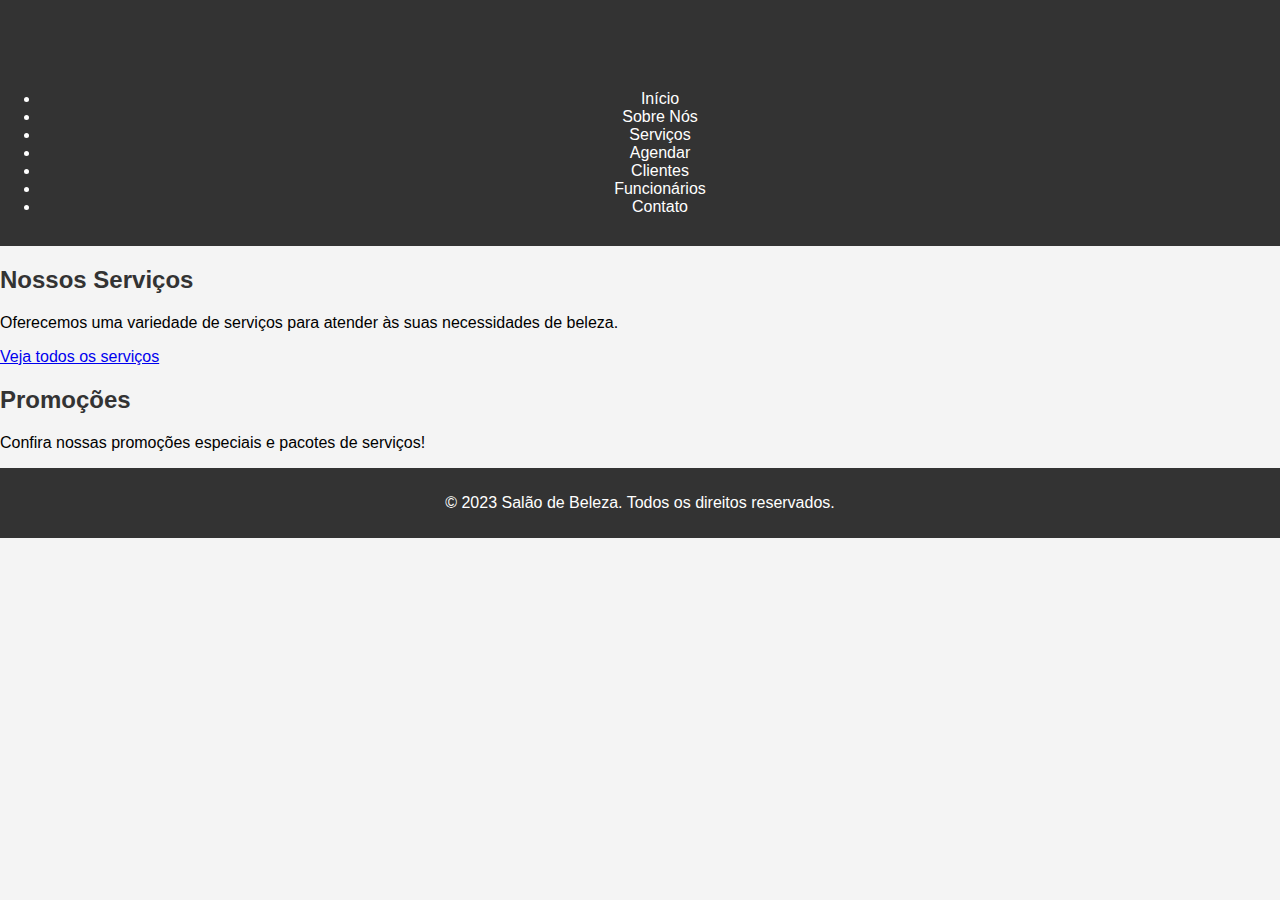
<file: index.html>
<!DOCTYPE html>
<html lang="pt-BR">
<head>
    <meta charset="UTF-8">
    <meta name="viewport" content="width=device-width, initial-scale=1.0">
    <title>Salão de Beleza</title>
    <link rel="stylesheet" href="css/reset.css">
    <link rel="stylesheet" href="css/styles.css">
</head>
<body>
    <header>
        <h1>Bem-vindo ao nosso Salão de Beleza</h1>
        <nav>
            <ul>
                <li><a href="index.html">Início</a></li>
                <li><a href="about.html">Sobre Nós</a></li>
                <li><a href="services.html">Serviços</a></li>
                <li><a href="schedule.html">Agendar</a></li>
                <li><a href="clients.html">Clientes</a></li>
                <li><a href="employees.html">Funcionários</a></li>
                <li><a href="contact.html">Contato</a></li>
            </ul>
        </nav>
    </header>
    <main>
        <section>
            <h2>Nossos Serviços</h2>
            <p>Oferecemos uma variedade de serviços para atender às suas necessidades de beleza.</p>
            <a href="services.html">Veja todos os serviços</a>
        </section>
        <section>
            <h2>Promoções</h2>
            <p>Confira nossas promoções especiais e pacotes de serviços!</p>
        </section>
    </main>
    <footer>
        <p>&copy; 2023 Salão de Beleza. Todos os direitos reservados.</p>
    </footer>
    <script src="js/scripts.js"></script>
</body>
</html>
</file>
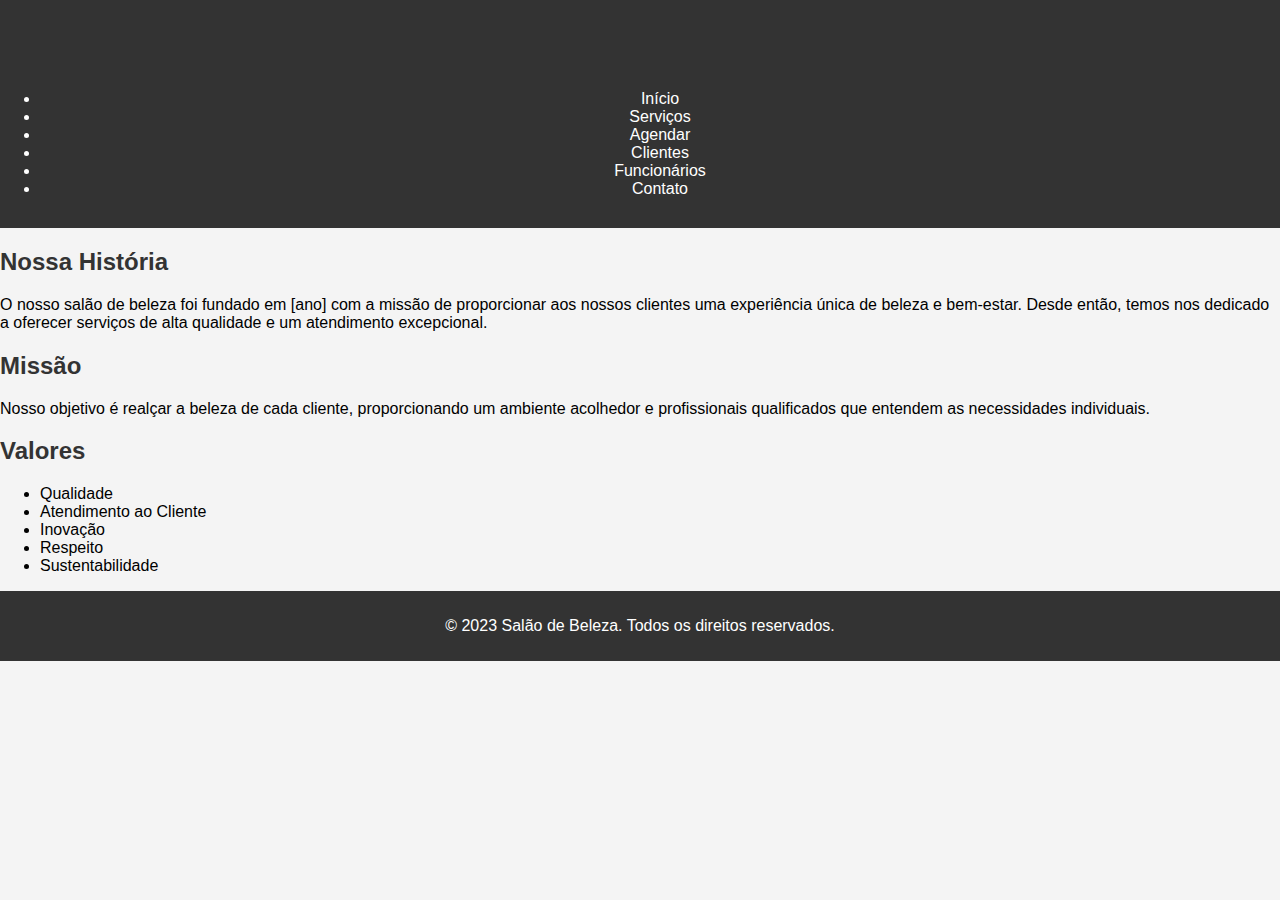
<file: about.html>
<!DOCTYPE html>
<html lang="pt-BR">
<head>
    <meta charset="UTF-8">
    <meta name="viewport" content="width=device-width, initial-scale=1.0">
    <title>Sobre Nós - Salão de Beleza</title>
    <link rel="stylesheet" href="css/styles.css">
</head>
<body>
    <header>
        <h1>Sobre Nós</h1>
        <nav>
            <ul>
                <li><a href="index.html">Início</a></li>
                <li><a href="services.html">Serviços</a></li>
                <li><a href="schedule.html">Agendar</a></li>
                <li><a href="clients.html">Clientes</a></li>
                <li><a href="employees.html">Funcionários</a></li>
                <li><a href="contact.html">Contato</a></li>
            </ul>
        </nav>
    </header>
    <main>
        <section>
            <h2>Nossa História</h2>
            <p>O nosso salão de beleza foi fundado em [ano] com a missão de proporcionar aos nossos clientes uma experiência única de beleza e bem-estar. Desde então, temos nos dedicado a oferecer serviços de alta qualidade e um atendimento excepcional.</p>
        </section>
        <section>
            <h2>Missão</h2>
            <p>Nosso objetivo é realçar a beleza de cada cliente, proporcionando um ambiente acolhedor e profissionais qualificados que entendem as necessidades individuais.</p>
        </section>
        <section>
            <h2>Valores</h2>
            <ul>
                <li>Qualidade</li>
                <li>Atendimento ao Cliente</li>
                <li>Inovação</li>
                <li>Respeito</li>
                <li>Sustentabilidade</li>
            </ul>
        </section>
    </main>
    <footer>
        <p>&copy; 2023 Salão de Beleza. Todos os direitos reservados.</p>
    </footer>
</body>
</html>
</file>
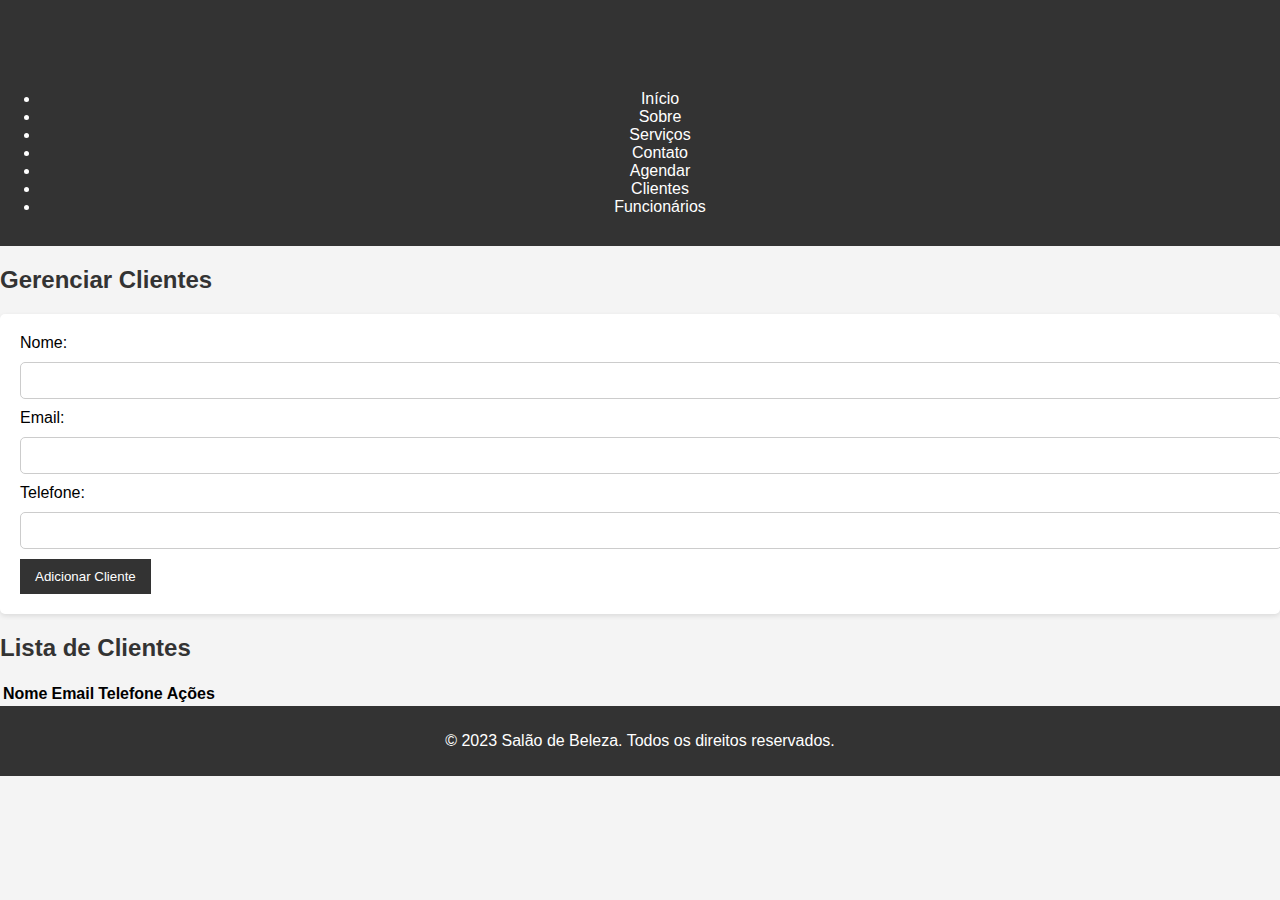
<file: clients.html>
<!DOCTYPE html>
<html lang="pt-BR">
<head>
    <meta charset="UTF-8">
    <meta name="viewport" content="width=device-width, initial-scale=1.0">
    <title>Cadastro de Clientes - Salão de Beleza</title>
    <link rel="stylesheet" href="css/styles.css">
</head>
<body>
    <header>
        <h1>Cadastro de Clientes</h1>
        <nav>
            <ul>
                <li><a href="index.html">Início</a></li>
                <li><a href="about.html">Sobre</a></li>
                <li><a href="services.html">Serviços</a></li>
                <li><a href="contact.html">Contato</a></li>
                <li><a href="schedule.html">Agendar</a></li>
                <li><a href="clients.html">Clientes</a></li>
                <li><a href="employees.html">Funcionários</a></li>
            </ul>
        </nav>
    </header>
    <main>
        <section>
            <h2>Gerenciar Clientes</h2>
            <form id="client-form">
                <label for="client-name">Nome:</label>
                <input type="text" id="client-name" name="client-name" required>

                <label for="client-email">Email:</label>
                <input type="email" id="client-email" name="client-email" required>

                <label for="client-phone">Telefone:</label>
                <input type="tel" id="client-phone" name="client-phone" required>

                <button type="submit">Adicionar Cliente</button>
            </form>
        </section>
        <section>
            <h2>Lista de Clientes</h2>
            <table id="clients-list">
                <thead>
                    <tr>
                        <th>Nome</th>
                        <th>Email</th>
                        <th>Telefone</th>
                        <th>Ações</th>
                    </tr>
                </thead>
                <tbody>
                    <!-- Os clientes cadastrados aparecerão aqui -->
                </tbody>
            </table>
        </section>
    </main>
    <footer>
        <p>&copy; 2023 Salão de Beleza. Todos os direitos reservados.</p>
    </footer>
    <script src="js/scripts.js"></script>
</body>
</html>
</file>
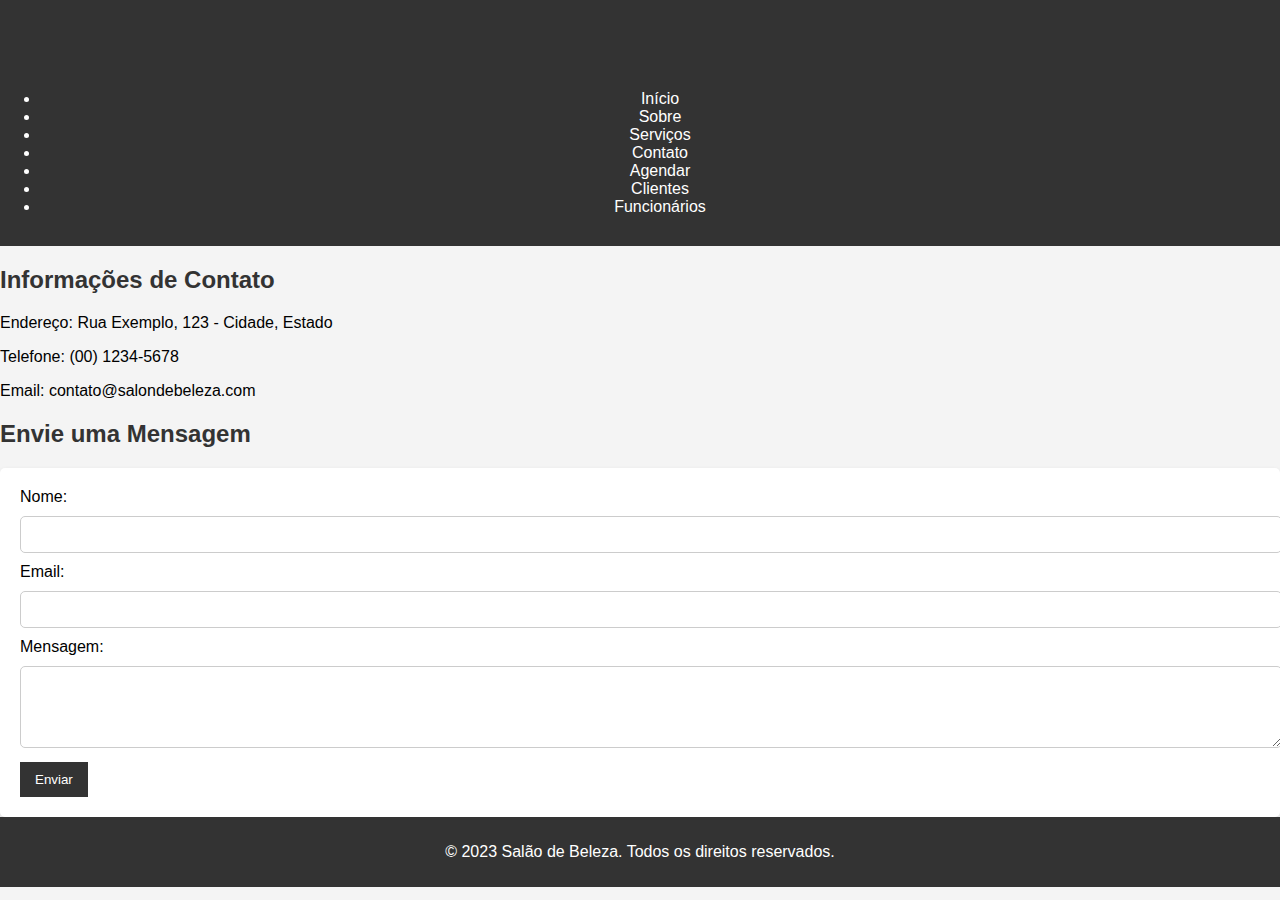
<file: contact.html>
<!DOCTYPE html>
<html lang="pt-BR">
<head>
    <meta charset="UTF-8">
    <meta name="viewport" content="width=device-width, initial-scale=1.0">
    <title>Contato - Salão de Beleza</title>
    <link rel="stylesheet" href="css/styles.css">
</head>
<body>
    <header>
        <h1>Contato</h1>
        <nav>
            <ul>
                <li><a href="index.html">Início</a></li>
                <li><a href="about.html">Sobre</a></li>
                <li><a href="services.html">Serviços</a></li>
                <li><a href="contact.html">Contato</a></li>
                <li><a href="schedule.html">Agendar</a></li>
                <li><a href="clients.html">Clientes</a></li>
                <li><a href="employees.html">Funcionários</a></li>
            </ul>
        </nav>
    </header>
    <main>
        <section>
            <h2>Informações de Contato</h2>
            <p>Endereço: Rua Exemplo, 123 - Cidade, Estado</p>
            <p>Telefone: (00) 1234-5678</p>
            <p>Email: contato@salondebeleza.com</p>
        </section>
        <section>
            <h2>Envie uma Mensagem</h2>
            <form action="#" method="post">
                <label for="name">Nome:</label>
                <input type="text" id="name" name="name" required>
                
                <label for="email">Email:</label>
                <input type="email" id="email" name="email" required>
                
                <label for="message">Mensagem:</label>
                <textarea id="message" name="message" rows="4" required></textarea>
                
                <button type="submit">Enviar</button>
            </form>
        </section>
    </main>
    <footer>
        <p>&copy; 2023 Salão de Beleza. Todos os direitos reservados.</p>
    </footer>
    <script src="js/scripts.js"></script>
</body>
</html>
</file>
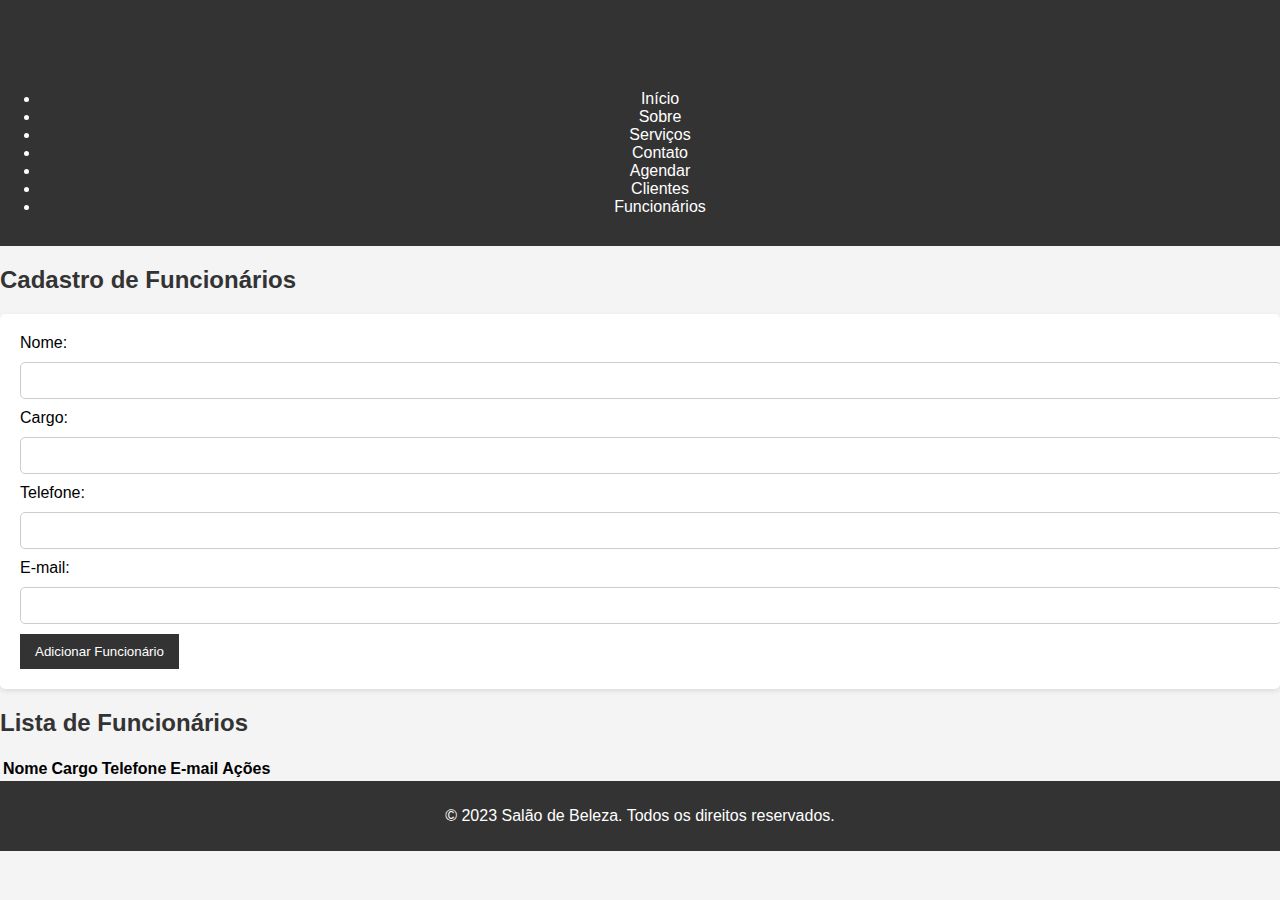
<file: employees.html>
<!DOCTYPE html>
<html lang="pt-BR">
<head>
    <meta charset="UTF-8">
    <meta name="viewport" content="width=device-width, initial-scale=1.0">
    <title>Funcionários - Salão de Beleza</title>
    <link rel="stylesheet" href="css/styles.css">
</head>
<body>
    <header>
        <h1>Funcionários do Salão de Beleza</h1>
        <nav>
            <ul>
                <li><a href="index.html">Início</a></li>
                <li><a href="about.html">Sobre</a></li>
                <li><a href="services.html">Serviços</a></li>
                <li><a href="contact.html">Contato</a></li>
                <li><a href="schedule.html">Agendar</a></li>
                <li><a href="clients.html">Clientes</a></li>
                <li><a href="employees.html">Funcionários</a></li>
            </ul>
        </nav>
    </header>
    <main>
        <section>
            <h2>Cadastro de Funcionários</h2>
            <form id="employee-form">
                <label for="name">Nome:</label>
                <input type="text" id="name" name="name" required>

                <label for="position">Cargo:</label>
                <input type="text" id="position" name="position" required>

                <label for="phone">Telefone:</label>
                <input type="tel" id="phone" name="phone" required>

                <label for="email">E-mail:</label>
                <input type="email" id="email" name="email" required>

                <button type="submit">Adicionar Funcionário</button>
            </form>
        </section>
        <section>
            <h2>Lista de Funcionários</h2>
            <table>
                <thead>
                    <tr>
                        <th>Nome</th>
                        <th>Cargo</th>
                        <th>Telefone</th>
                        <th>E-mail</th>
                        <th>Ações</th>
                    </tr>
                </thead>
                <tbody id="employee-list">
                    <!-- Funcionários serão listados aqui -->
                </tbody>
            </table>
        </section>
    </main>
    <footer>
        <p>&copy; 2023 Salão de Beleza. Todos os direitos reservados.</p>
    </footer>
    <script src="js/scripts.js"></script>
</body>
</html>
</file>
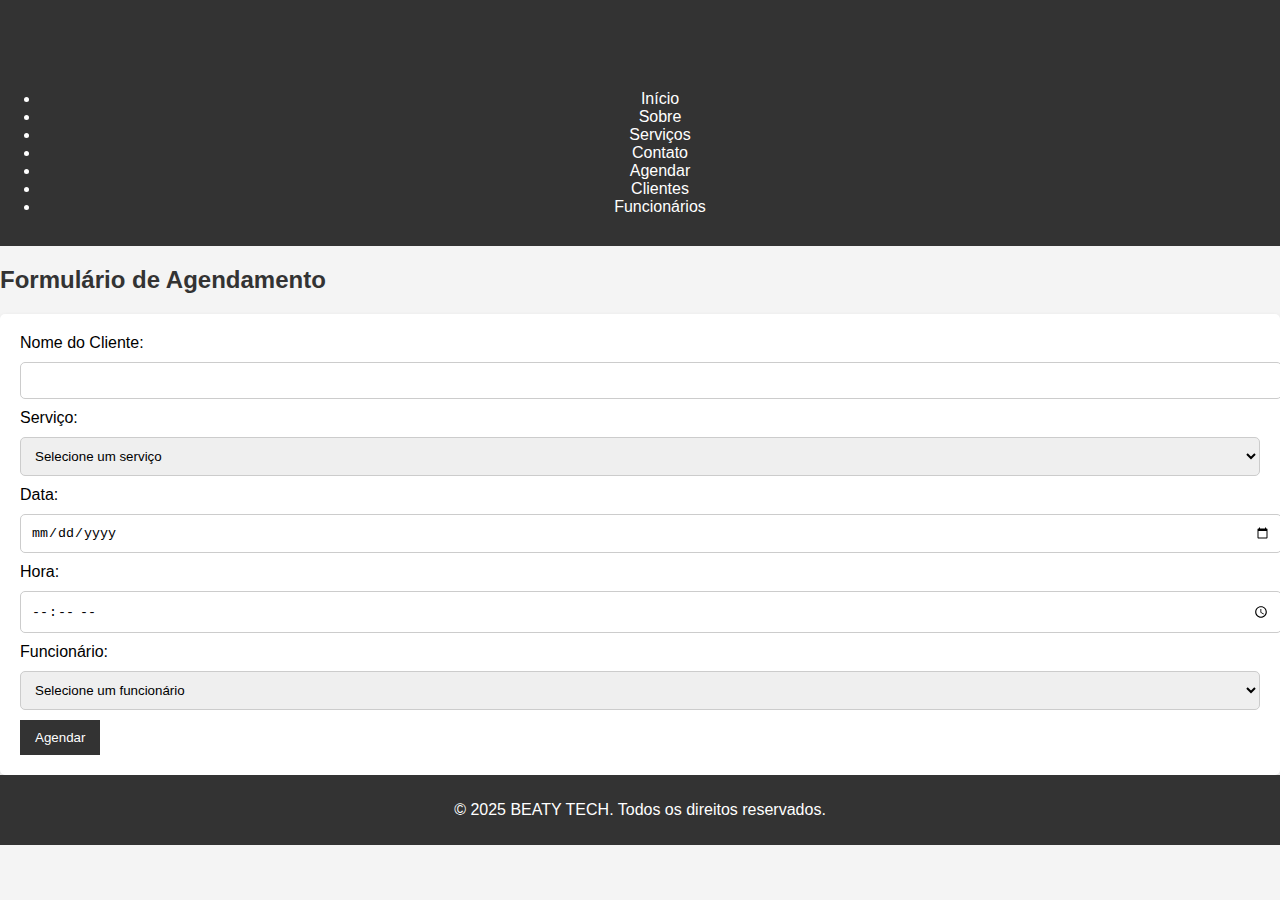
<file: schedule.html>
<!DOCTYPE html>
<html lang="pt-BR">
<head>
    <meta charset="UTF-8">
    <meta name="viewport" content="width=device-width, initial-scale=1.0">
    <title>Agendamento - Salão de Beleza</title>
    <link rel="stylesheet" href="css/styles.css">
</head>
<body>
    <header>
        <h1>Agende seu Serviço</h1>
        <nav>
            <ul>
                <li><a href="index.html">Início</a></li>
                <li><a href="about.html">Sobre</a></li>
                <li><a href="services.html">Serviços</a></li>
                <li><a href="contact.html">Contato</a></li>
                <li><a href="schedule.html">Agendar</a></li>
                <li><a href="clients.html">Clientes</a></li>
                <li><a href="employees.html">Funcionários</a></li>
            </ul>
        </nav>
    </header>
    <main>
        <section>
            <h2>Formulário de Agendamento</h2>
            <form id="schedule-form">
                <label for="client-name">Nome do Cliente:</label>
                <input type="text" id="client-name" name="client-name" required>

                <label for="service">Serviço:</label>
                <select id="service" name="service" required>
                    <option value="">Selecione um serviço</option>
                    <option value="corte">Corte de Cabelo</option>
                    <option value="manicure">Manicure</option>
                    <option value="massagem">Massagem</option>
                    <option value="depilacao">Depilação</option>
                </select>

                <label for="date">Data:</label>
                <input type="date" id="date" name="date" required>

                <label for="time">Hora:</label>
                <input type="time" id="time" name="time" required>

                <label for="employee">Funcionário:</label>
                <select id="employee" name="employee" required>
                    <option value="">Selecione um funcionário</option>
                    <option value="joao">João</option>
                    <option value="maria">Maria</option>
                    <option value="ana">Ana</option>
                    <option value="carlos">Carlos</option>
                </select>

                <button type="submit">Agendar</button>
            </form>
        </section>
    </main>
    <footer>
        <p>&copy; 2025 BEATY TECH. Todos os direitos reservados.</p>
    </footer>
    <script src="js/scripts.js"></script>
</body>
</html>
</file>
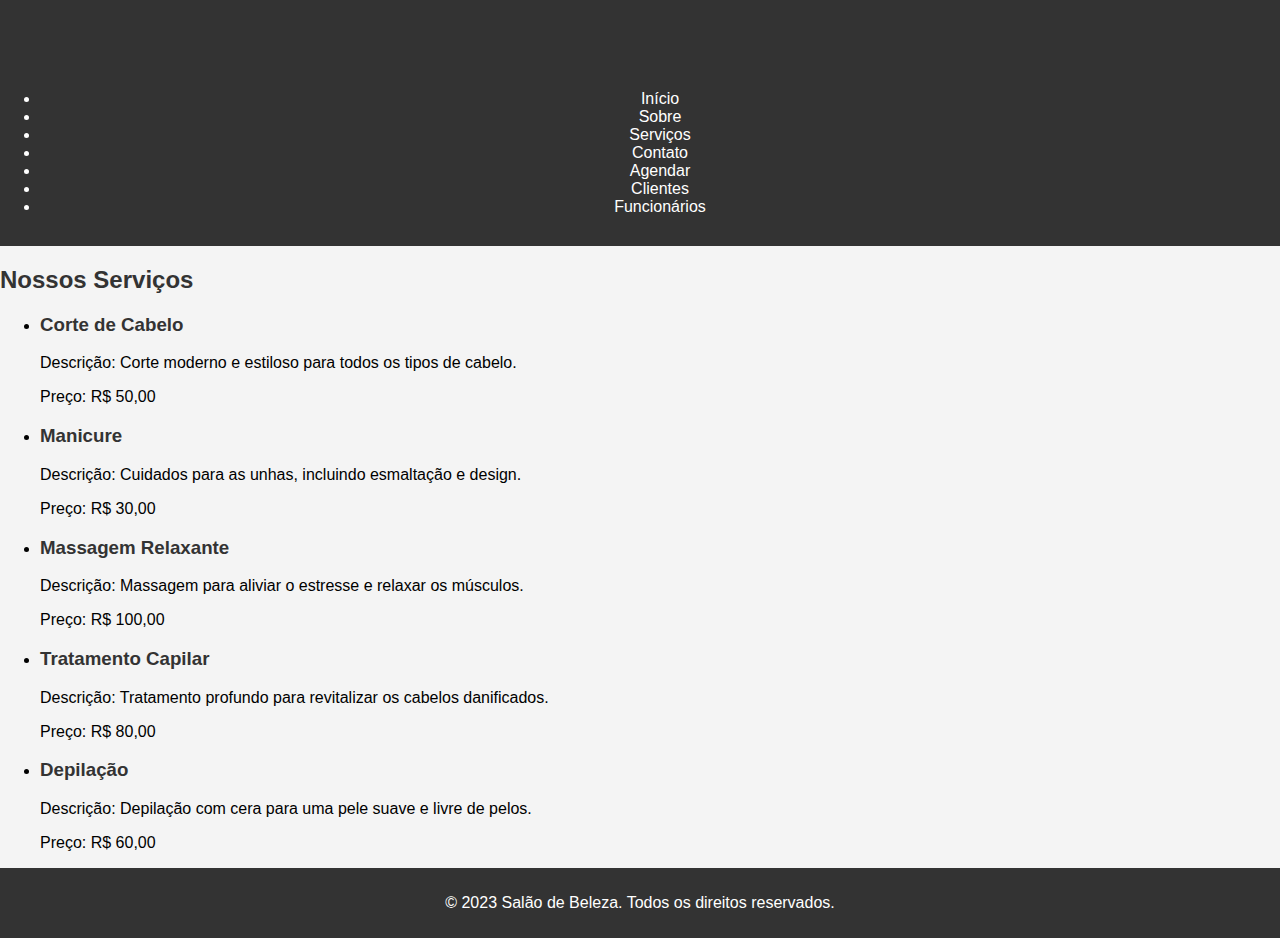
<file: services.html>
<!DOCTYPE html>
<html lang="pt-BR">
<head>
    <meta charset="UTF-8">
    <meta name="viewport" content="width=device-width, initial-scale=1.0">
    <title>Serviços - Salão de Beleza</title>
    <link rel="stylesheet" href="css/styles.css">
</head>
<body>
    <header>
        <h1>Serviços Oferecidos</h1>
        <nav>
            <ul>
                <li><a href="index.html">Início</a></li>
                <li><a href="about.html">Sobre</a></li>
                <li><a href="services.html">Serviços</a></li>
                <li><a href="contact.html">Contato</a></li>
                <li><a href="schedule.html">Agendar</a></li>
                <li><a href="clients.html">Clientes</a></li>
                <li><a href="employees.html">Funcionários</a></li>
            </ul>
        </nav>
    </header>
    <main>
        <section>
            <h2>Nossos Serviços</h2>
            <ul>
                <li>
                    <h3>Corte de Cabelo</h3>
                    <p>Descrição: Corte moderno e estiloso para todos os tipos de cabelo.</p>
                    <p>Preço: R$ 50,00</p>
                </li>
                <li>
                    <h3>Manicure</h3>
                    <p>Descrição: Cuidados para as unhas, incluindo esmaltação e design.</p>
                    <p>Preço: R$ 30,00</p>
                </li>
                <li>
                    <h3>Massagem Relaxante</h3>
                    <p>Descrição: Massagem para aliviar o estresse e relaxar os músculos.</p>
                    <p>Preço: R$ 100,00</p>
                </li>
                <li>
                    <h3>Tratamento Capilar</h3>
                    <p>Descrição: Tratamento profundo para revitalizar os cabelos danificados.</p>
                    <p>Preço: R$ 80,00</p>
                </li>
                <li>
                    <h3>Depilação</h3>
                    <p>Descrição: Depilação com cera para uma pele suave e livre de pelos.</p>
                    <p>Preço: R$ 60,00</p>
                </li>
            </ul>
        </section>
    </main>
    <footer>
        <p>&copy; 2023 Salão de Beleza. Todos os direitos reservados.</p>
    </footer>
</body>
</html>
</file>
<file: css/styles.css>
body {
    font-family: Arial, sans-serif;
    margin: 0;
    padding: 0;
    background-color: #f4f4f4;
}

header {
    background: #333;
    color: #fff;
    padding: 10px 0;
    text-align: center;
}

nav {
    margin: 20px 0;
}

nav a {
    color: #fff;
    text-decoration: none;
    padding: 10px 15px;
}

nav a:hover {
    background: #575757;
}

.container {
    width: 80%;
    margin: auto;
    overflow: hidden;
}

footer {
    background: #333;
    color: #fff;
    text-align: center;
    padding: 10px 0;
    position: relative;
    bottom: 0;
    width: 100%;
}

h1, h2, h3 {
    color: #333;
}

.service-list, .employee-list, .client-list {
    list-style: none;
    padding: 0;
}

.service-list li, .employee-list li, .client-list li {
    background: #fff;
    margin: 10px 0;
    padding: 15px;
    border-radius: 5px;
    box-shadow: 0 2px 5px rgba(0, 0, 0, 0.1);
}

form {
    background: #fff;
    padding: 20px;
    border-radius: 5px;
    box-shadow: 0 2px 5px rgba(0, 0, 0, 0.1);
}

form input, form select, form textarea {
    width: 100%;
    padding: 10px;
    margin: 10px 0;
    border: 1px solid #ccc;
    border-radius: 5px;
}

form button {
    background: #333;
    color: #fff;
    border: none;
    padding: 10px 15px;
    cursor: pointer;
}

form button:hover {
    background: #575757;
}
</file>
